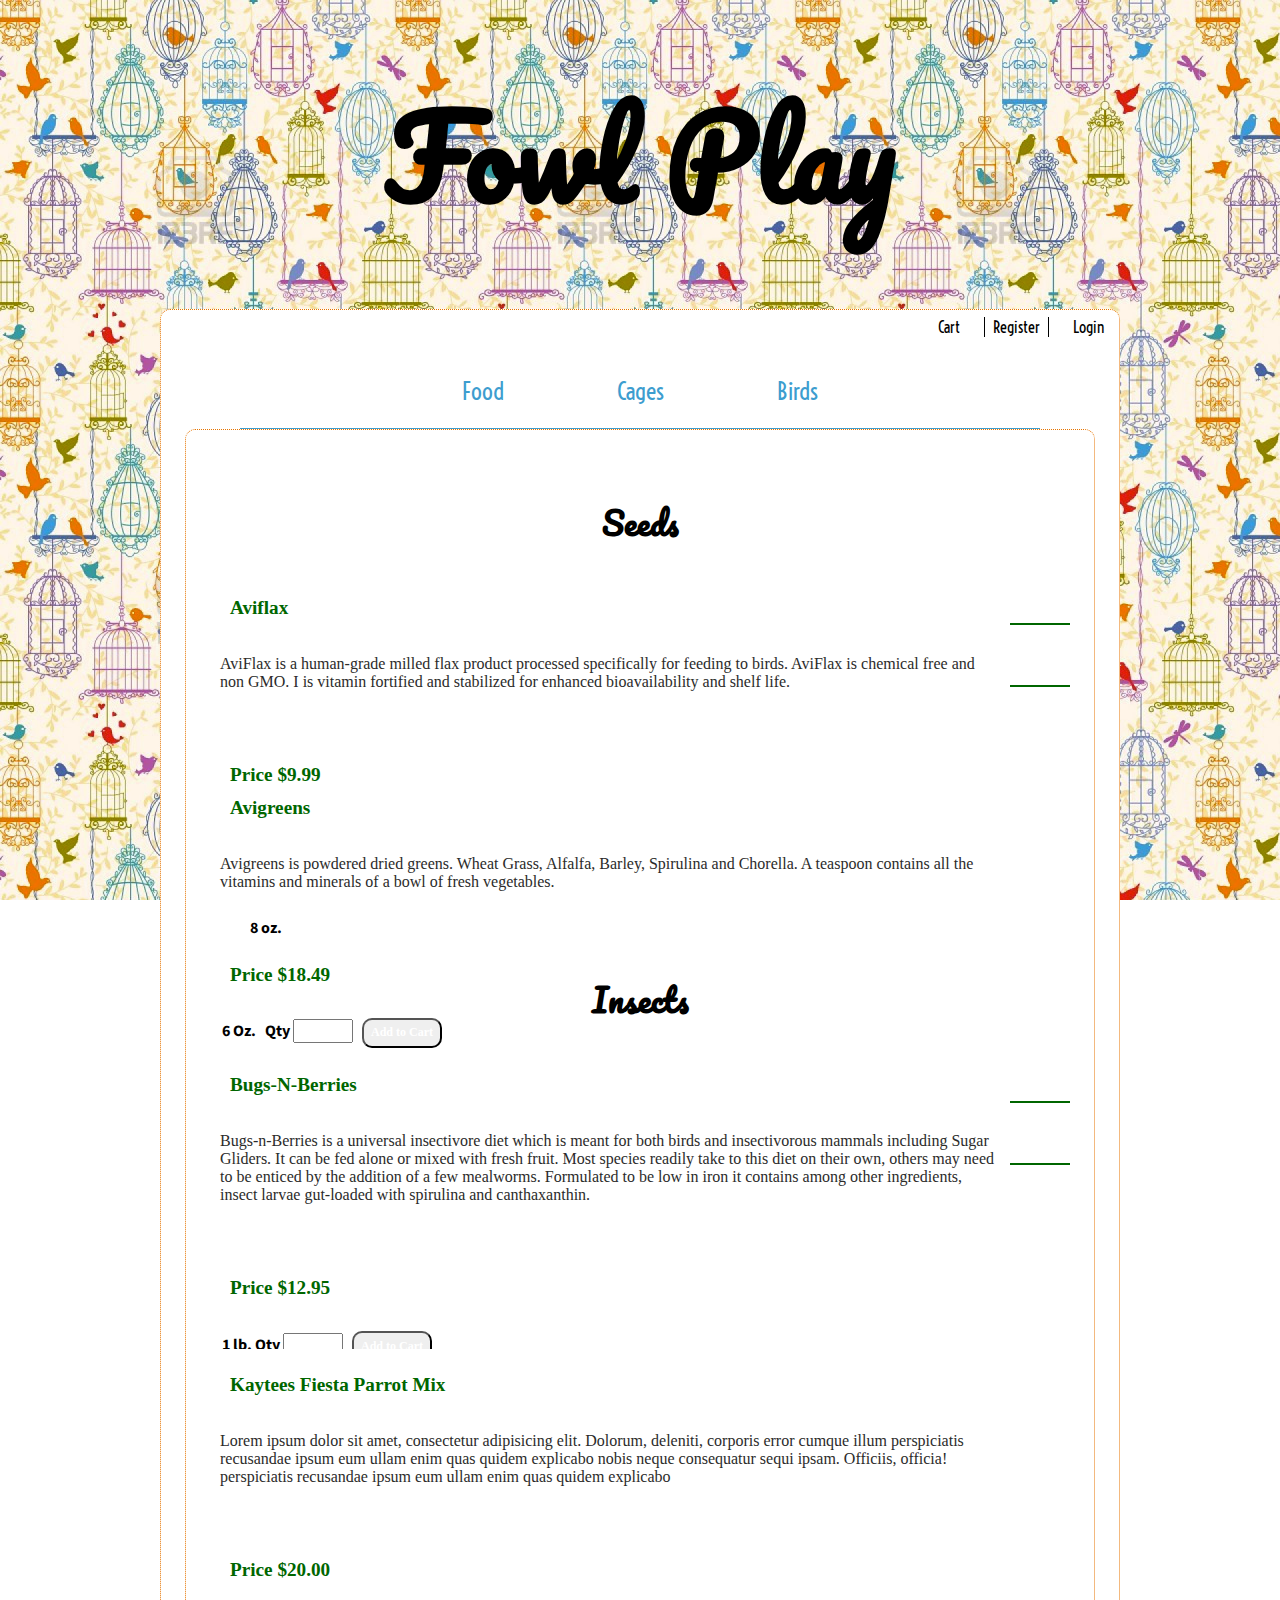
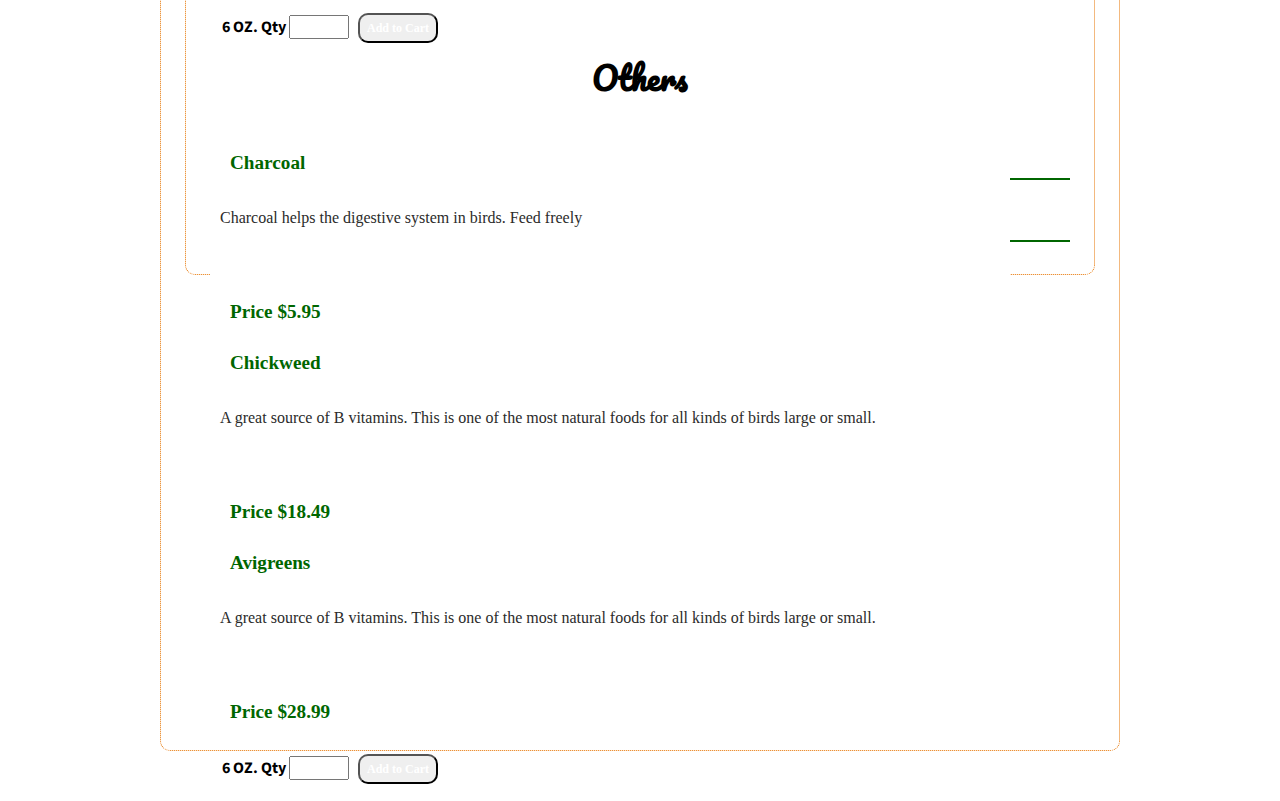
<file: public/food.html>
<!doctype html>
<html lang="en">
<head>
	<meta charset="UTF-8">
	<title>Foods</title>
 <link rel="stylesheet" href="assets/css/style.css">
</head>
<body>
<header>
   <h1>Fowl Play</h1>
   <a href="#">Login</a>
   <a id="side" href="#">Register</a>
   <a href="#">Cart</a>
 </header>
<div class="container clearfix">
   <div class="sidebar">

     <nav>
       <ul>
         <li><a href="food.html">Food</a></li>
         <li><a href="cages.html">Cages</a></li>
         <li><a href="birds.html">Birds</a></li>
       </ul>
     </nav>
     <div class="line"></div>
   </div>
 <div class="container">
   <div class="sidebar">
   </div>
   <div class="main">
       <h1>Seeds</h1>       	
        <div class="box box3">
          <h4>Aviflax</h4>
            <p>AviFlax is a human-grade milled flax product processed specifically for feeding to birds. AviFlax is chemical free and non GMO. I is vitamin fortified and stabilized for enhanced bioavailability and shelf life.</p>
          <form action="add_to_cart.php">
          <input type="hidden" name="id" value="1" ><strong class="qty">&nbsp;&nbsp; <h4 class="price">Price $9.99</h4> &nbsp;&nbsp;&nbsp; 1 lb. Qty</strong>
          <input type="number" name="quantity" min="1" />&nbsp;&nbsp;
          <input type="submit" value="Add to Cart" class="button">
     </div>
     <br><br><hr></hr>

   
        <div class="box box3">
         <h4>Avigreens</h4>
        <p>Avigreens is powdered dried greens. Wheat Grass, Alfalfa, Barley, Spirulina and Chorella. A teaspoon contains all the vitamins and minerals of a bowl of fresh vegetables.</p>
          <form action="add_to_cart.php">
          <input type="hidden" name="id" value="1" ><strong class="qty">8 oz.&nbsp;&nbsp; <h4 class="price">Price $18.49</h4>  &nbsp;&nbsp;&nbsp; 6 Oz.&nbsp;&nbsp; Qty</strong>
          <input type="number" name="quantity" min="1" />&nbsp;&nbsp;
          <input type="submit" value="Add to Cart" class="button">
     </div>
     <br><br><hr></hr>

     <h1>Insects</h1>
    <div class="box box2">
      <h4>Bugs-N-Berries</h4>
        <p>Bugs-n-Berries is a universal insectivore diet which is meant for both birds and insectivorous mammals including Sugar Gliders. It can be fed alone or mixed with fresh fruit. Most species readily take to this diet on their own, others may need to be enticed by the addition of a few mealworms. Formulated to be low in iron it contains among other ingredients, insect larvae gut-loaded with spirulina and canthaxanthin.</p>
          <form action="add_to_cart.php">
          <input type="hidden" name="id" value="1" ><strong class="qty"><h4 class="price">Price $12.95</h4>  &nbsp;&nbsp;&nbsp; 1 lb. Qty</strong>
          <input type="number" name="quantity" min="1" />&nbsp;&nbsp;
          <input type="submit" value="Add to Cart" class="button">
     </div>
     <br><br><hr></hr>
    <div class="box box2">
      <h4>Kaytees Fiesta Parrot Mix</h4>
        <p>Lorem ipsum dolor sit amet, consectetur adipisicing elit. Dolorum, deleniti, corporis error cumque illum perspiciatis recusandae ipsum eum ullam enim quas quidem explicabo nobis neque consequatur sequi ipsam. Officiis, officia! perspiciatis recusandae ipsum eum ullam enim quas quidem explicabo </p>
         <form action="add_to_cart.php">
          <input type="hidden" name="id" value="1" ><strong class="qty"><h4 class="price">Price $20.00</h4> &nbsp;&nbsp;&nbsp; 6 OZ. Qty</strong>
          <input type="number" name="quantity" min="1" />&nbsp;&nbsp;
          <input type="submit" value="Add to Cart" class="button">
     </div>
     <br><br><hr></hr>
     <h1>Others</h1>
      
      <div class="box box3">
        <h4>Charcoal</h4>
          <p>Charcoal helps the digestive system in birds. Feed freely </p>
          <form action="add_to_cart.php">
          <input type="hidden" name="id" value="1" ><strong class="qty"><h4 class="price">Price $5.95</h4> &nbsp;&nbsp;&nbsp; 6 OZ. Qty</strong>
          <input type="number" name="quantity" min="1" />&nbsp;&nbsp;
          <input type="submit" value="Add to Cart" class="button">
     </div>   
      <br><br><hr></hr>
      <div class="box box3">
        <h4>Chickweed</h4>
         <p>A great source of B vitamins. This is one of the most natural foods for all kinds of birds large or small.</p>
         <form action="add_to_cart.php">
          <input type="hidden" name="id" value="1" ><strong class="qty"><h4 class="price">Price $18.49</h4> &nbsp;&nbsp;&nbsp; 4 OZ. Qty</strong>
          <input type="number" name="quantity" min="1" />&nbsp;&nbsp;
          <input type="submit" value="Add to Cart" class="button">
      </div>
        <br><br><hr></hr>   
      <div class="box box3">
        <h4>Avigreens</h4> 
          <p>A great source of B vitamins. This is one of the most natural foods for all kinds of birds large or small.</p>
          <form action="add_to_cart.php">
          <input type="hidden" name="id" value="1" ><strong class="qty"><h4 class="price">Price $28.99</h4> &nbsp;&nbsp;&nbsp; 6 OZ. Qty</strong>
          <input type="number" name="quantity" min="1" />&nbsp;&nbsp;
          <input type="submit" value="Add to Cart" class="button"> 
        </div>	        
		</div>
      </form>
        
    </div>  
 
</body>
</html>
</file>
<file: public/assets/css/style.css>
@import url(http://fonts.googleapis.com/css?family=Pacifico);
@import url(http://fonts.googleapis.com/css?family=Source+Sans+Pro:200,300,400,300italic);
@import url(http://fonts.googleapis.com/css?family=Bangers|Voltaire|Amatic+SC);

/*! normalize.css v1.0.0 | MIT License | git.io/normalize */
article,aside,details,figcaption,figure,footer,header,hgroup,nav,section,summary{display:block}audio,canvas,video{display:inline-block;*display:inline;*zoom:1}audio:not([controls]){display:none;height:0}[hidden]{display:none}html{font-size:100%;-webkit-text-size-adjust:100%;-ms-text-size-adjust:100%}html,button,input,select,textarea{font-family:sans-serif}body{margin:0}a:focus{outline:thin dotted}a:active,a:hover{outline:0}h1{font-size:2em;margin:.67em 0}h2{font-size:1.5em;margin:.83em 0}h3{font-size:1.17em;margin:1em 0}h4{font-size:1em;margin:1.33em 0}h5{font-size:.83em;margin:1.67em 0}h6{font-size:.75em;margin:2.33em 0}abbr[title]{border-bottom:1px dotted}b,strong{font-weight:bold}blockquote{margin:1em 40px}dfn{font-style:italic}mark{background:#ff0;color:#000}p,pre{margin:1em 0}code,kbd,pre,samp{font-family:monospace,serif;_font-family:'courier new',monospace;font-size:1em}pre{white-space:pre;white-space:pre-wrap;word-wrap:break-word}q{quotes:none}q:before,q:after{content:'';content:none}small{font-size:75%}sub,sup{font-size:75%;line-height:0;position:relative;vertical-align:baseline}sup{top:-0.5em}sub{bottom:-0.25em}dl,menu,ol,ul{margin:1em 0}dd{margin:0 0 0 40px}menu,ol,ul{padding:0 0 0 40px}nav ul,nav ol{list-style:none;list-style-image:none}img{border:0;-ms-interpolation-mode:bicubic}svg:not(:root){overflow:hidden}figure{margin:0}form{margin:0}fieldset{border:1px solid #c0c0c0;margin:0 2px;padding:.35em .625em .75em}legend{border:0;padding:0;white-space:normal;*margin-left:-7px}button,input,select,textarea{font-size:100%;margin:0;vertical-align:baseline;*vertical-align:middle}button,input{line-height:normal}button,html input[type="button"],input[type="reset"],input[type="submit"]{-webkit-appearance:button;cursor:pointer;*overflow:visible}button[disabled],input[disabled]{cursor:default}input[type="checkbox"],input[type="radio"]{box-sizing:border-box;padding:0;*height:13px;*width:13px}input[type="search"]{-webkit-appearance:textfield;-moz-box-sizing:content-box;-webkit-box-sizing:content-box;box-sizing:content-box}input[type="search"]::-webkit-search-cancel-button,input[type="search"]::-webkit-search-decoration{-webkit-appearance:none}button::-moz-focus-inner,input::-moz-focus-inner{border:0;padding:0}textarea{overflow:auto;vertical-align:top}table{border-collapse:collapse;border-spacing:0}


*{
/*outline: 1px dotted orange; */

	-webkit-box-sizing: border-box; /* Safari/Chrome, other WebKit */
	-moz-box-sizing: border-box;    /* Firefox, other Gecko */
	box-sizing: border-box;         /* Opera/IE 8+ */

}

.clearfix:after {
    content: ".";
    display: block;
    clear: both;
    visibility: hidden;
    line-height: 0;
    height: 0;
}

h1{
	font-family: 'Pacifico', cursive;
	text-align: center;
}

body{
background-image: url("background2.jpg");
font-family: 'Source Sans Pro', sans-serif;
font-weight: 300;
background-size: 400px;
background-repeat: repeat;
background-attachment: fixed;
}


header{
width: 960px;
margin: 0 auto;

}

header h1{
font-family: 'Pacifico', cursive;
text-align: center;
font-size: 7em;
color: black;
margin: .5em;
}

.container{
max-width: 960px;
margin: 0 auto;
background-color: #fff;
padding: 1.5em;
border: 1px dotted #E77400;
border-radius: 10px;
margin-bottom: 50px;

}
li{
list-style: none;
}

header a{
float: right;
margin: 0.5em;
padding: 0 0.5em;
font-family: 'Voltaire', sans-serif;
text-decoration: none;
color: black;
}

#side{
	border-left: solid 1px black;
	border-right: solid 1px black;
}

.line{
	border-bottom: 1px solid #3D9DCF;
	width: 800px;
	margin: 0 auto;
	margin-top: 10px;

}
/*---------Main Menu ---------*/

nav{
	text-align: center;
	margin-top: 30px;
}

nav>ul{
	text-align: center;
	font-family: 'Voltaire', sans-serif;
	font-size: 24px;
	margin: 0 auto;
	padding: 0;
	width: 600px;

}
nav>ul>li{
	display: inline-block;
	position: relative;
	padding: 0 30px;
	margin: 0;
	text-align: center;

}

nav>ul>li>a{
	text-align: center;
	display: block;
	padding: 0.5em 1em;
	text-decoration: none;
	color: #3D9DCF;
}

nav>ul>li>a:hover{
	color: #E77400;
	border-left: solid 1px #E77400;
	border-right: solid 1px #E77400;
}




/*---------Body ---------*/

.main{
	margin-top: 40px;

}

.main_text{
	width: 750px;
	margin: 0 auto;
	text-align: center;
	line-height: 1.5em;

}

.bucket{
	width: 100%;
	text-align: center;

}

.cat_images{
	float: left;
	margin: 40px 10px;

}

.cat_images img{
	width: 280px;
	height: 200px;

}

footer p{
	font-size: .7em;
	font-family: inherit;

	text-align: center;
}
footer>a{
	font-size: 0.8em;
	margin-left: 415px;
	text-decoration: none;
	color: #999;
}


/*me norma*/


h4 {
	font-size: 1.2em;
	font-family: georgia;
	font-weight: bold;
	color:#006600;
}

.button{
	width:110px;
	height: 30px;
	color: #fff;
	font-weight: bold;
	font-family: georgia;
	font-size: 12px;
	text-align: center;
	border-radius: 10px;
}

input{
	width: 30px;
}

h3 {
	color:#004700;
}

hr {
	color:#006600;
	border:1px solid;
}


table td, table th{
	border: 1px solid #ddd;
	padding: 0.5em;
	text-align:  left;
}




.box {
	float:left;
	height: 500px;
	width: 300px;
	background: #fff;
}
.box p {
	font-family: georgia;
	color: #2b2b2a;
	padding: 10px;
}
input{
	width:30px;
}
.box img{
	margin-left: 25px;
	 box-shadow: 10px 10px 5px #888888;
}
.box h4{
	text-align: center;
}
.qty{
	margin-left: 40px;
}
.main1 h1{
	color:#d6960d;
	text-shadow: 2px 2px #2b2b2a;
	margin-top: 20px;
	margin-bottom: 10px;

}

.box1 {
	float:left;
	height: 600px;
	width: 300px;
	background: #fff;
}
.box1 img{
	margin-left: 25px;
	box-shadow: 10px 10px 5px #888888;
}
.box1 h4{
	text-align: center;
}
.box1 p {
	font-family: georgia;
	color: #2b2b2a;
	padding: 10px;
}

.box2 {

	height: 300px;
	width: 800px;
	background: #fff;
}
.box2 h4{
	text-align:left;
	margin-left: 20px;
}
.box2 p {
	font-family: georgia;
	color: #2b2b2a;
	padding: 10px;
}
.box3 {
	height: 200px;
	width: 800px;
	background: #fff;
}
.box3 h4{
	text-align:left;
	margin-left: 20px;
}
.box3 p {
	font-family: georgia;
	color: #2b2b2a;
	padding: 10px;
}

.birds{
	 margin-left:10px;
}	

.birds tr{
 background:#fff;
}




/* ---------- CART ------------ */

table{
	margin: 0 auto;
	width: 750px;
}

table th{
	background-color: #eee;
}

input[type="submit"]{
	margin-top: .5em;
	width: 80px;
}

.row p, 
input[type="submit"]{
	display: inline-block;
}

.row p{
	margin-left: 90px;
}

.row input[type="submit"]{
	margin-left: 500px;
}




/* --------- LOGIN ----------- */

.login{
	margin-left: 50px;

}

.login h1{
	color: #37A19F;
}

.register h1{
	color: #B3669C;
}

.login input[type="text"], input[type="password"],
.register input[type="text"], input[type="password"]{
	width: 120px;
	margin: 0.5em;
}

.login input[type="submit"], 
.register input[type="submit"]{
	margin-left: 87px;
}
.login label, .register label{
	display: inline-block;
	width: 123px;
	text-align: right;
}
.product h2{
	margin-top: -10px;
}

.product{
	width: 280px;
	height: 550px;
	margin: 0 1em;
	padding: 1em;
	float: left;
	border: 1px solid #ddd;
}

.product img{
	display:inline-block;
	max-width: 250px;
	box-shadow: 10px 10px 5px #888888;
	text-align: center;
	margin-bottom: 20px;
}
.product p{
	font-family: georgia;
	color: #001400;
	font-size: 14px;
	margin-top: 20px;
}

.product label{
	display: inline-block;
	width: 10px;
	text-align: center;

}


.product .price{
	font-size: 1em;
	color: #660066;
	
}
.price{
	position: relative;
}

.product form{
	padding: 1em;
	background: #eee;
	border: 1px solid #ddd;
	margin-bottom: -10px;
}

input[type=number]{
	width: 60px;
}

table img{
	max-width: 100px;

}
table td, table th{
	border: 1px solid #ddd;
	padding: 0.5em;
	text-align:  left;
}

.total{
	font-size: 1.5em;
	font-weight: bold;
	color: #006600;
}
	


table th{
	background: #eee;
}

.buttons{
	float:right;
}

.buttoncheck{
	float:right;
	text-decoration: none;
	display: inline-block;
	height: 40px;
	width: 150px;
	border-radius: 5px;
	background:#FF9900;
	color:black;
	font-size: georgia;
	text-align: center;
	padding-top: 10px;

}
.msg{
	text-align: center;
	color:#CC0066;
}
</file>
